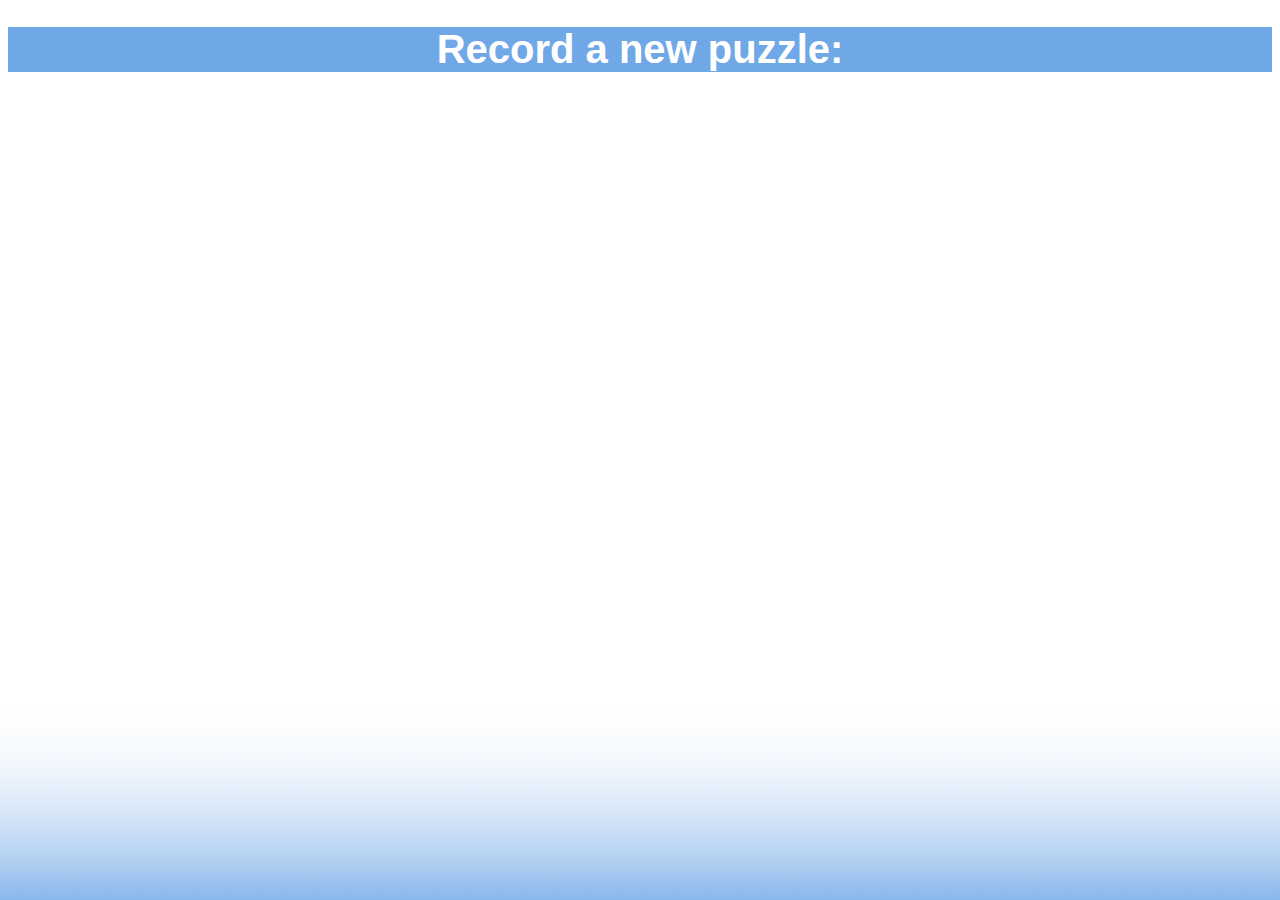
<file: record.html>
<!doctype html>
<html>
    <head>
        <link rel="stylesheet" type="text/css" href="record.css">
        <title>Record New Puzzle</title>
        
        <link rel="stylesheet" href="//assets.ziggeo.com/css/ziggeo-betajs-player.min.css" />
        <script src="//assets.ziggeo.com/js/ziggeo-jquery-json2-betajs-player.min.js"></script>
        <script>ZiggeoApi.token = "3ed818d9203c4a5b815fb691d8d0a311";</script>
        
        <style>
            html {
                min-height: 100%;
            }
            
            body {
                background: url("bg.png") repeat-x left bottom;
            }
            
            #title {
                text-align: center;
                color: white;
                font-size: 250%;
                background: #70a8e7;
                font-family: "Arial Black", Gadget, sans-serif;
            }
        </style>
    </head>
    
    <body>
        <h1 class="center" id="title">Record a new puzzle:</h1>
        <ziggeo class="center" id="rec" ziggeo-width=700 ziggeo-height=700 ziggeo-limit=5></ziggeo>
        
        <script type="text/javascript">
            ZiggeoApi.Events.on("submitted", function(data) {
                window.location.href = "process.php?t=" + data.video.token + "&vt=" + data.video.default_stream.token;
                document.getElementById("title").innerHTML = "Creating puzzle...please wait.";
                document.getElementById("rec").style.display = "none";
            });
        </script>
    </body>
</html>
</file>
<file: record.css>
.center {
    text-align: center;
    margin-left: auto;
    margin-right: auto;
}

#button {
    margin:0 auto;
    display: block;
}
</file>
